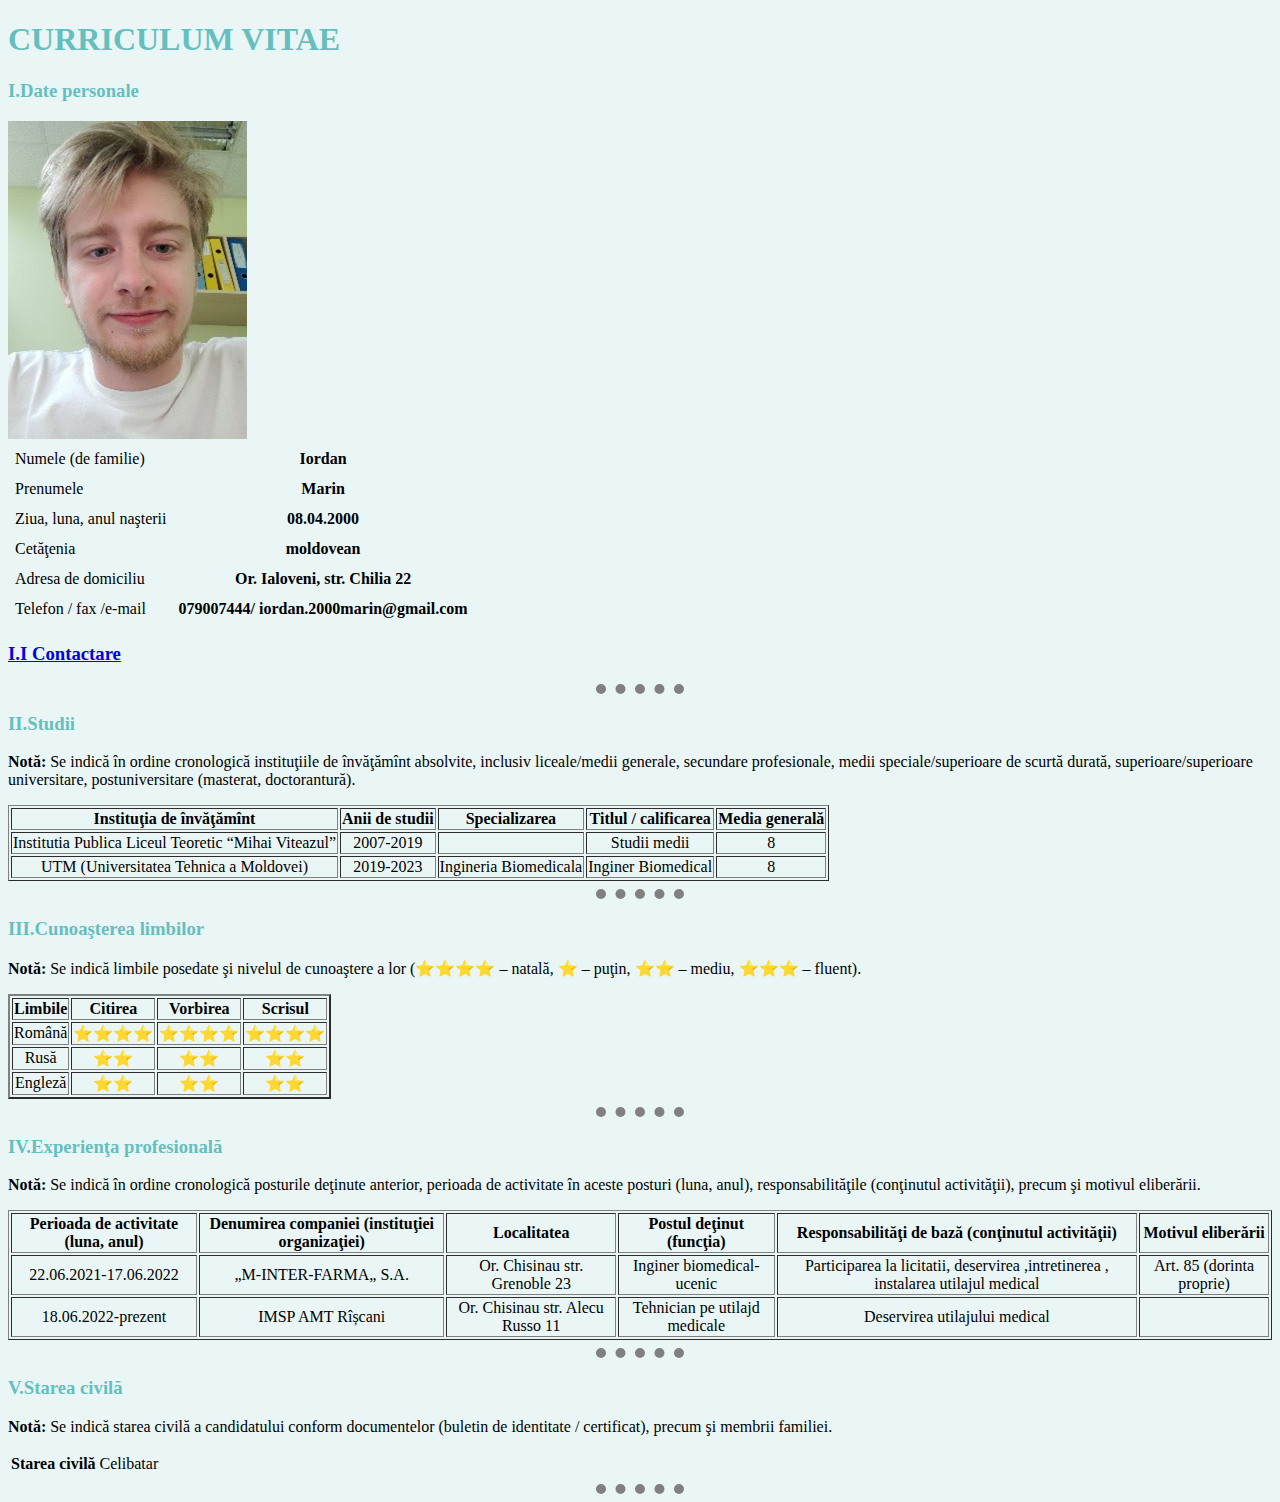
<file: index.html>
<!DOCTYPE html>
<html lang="en">
  <head>
    <meta charset="UTF-8" />
    <meta name="viewport" content="width=device-width, initial-scale=1.0" />
    <title>CV_Iordan_Marin</title>
    <link rel="stylesheet" href="style.css" />
  </head>

  <body >
    <h1>CURRICULUM VITAE</h1>
    <h3>I.Date personale</h3>
    <img src="Picture1.jpg" alt="Iorda Marin" />

    <table cellpadding="5">
      <tr>
        <td>Numele (de familie)</td>
        <th>Iordan</th>
      </tr>
      <tr>
        <td>Prenumele</td>
        <th>Marin</th>
      </tr>
      <tr>
        <td>Ziua, luna, anul naşterii</td>
        <th>08.04.2000</th>
      </tr>
      <tr>
        <td>Cetăţenia</td>
        <th>moldovean</th>
      </tr>
      <tr>
        <td>Adresa de domiciliu</td>
        <th>Or. Ialoveni, str. Chilia 22</th>
      </tr>
      <tr>
        <td>Telefon / fax /e-mail</td>
        <th>079007444/ iordan.2000marin@gmail.com</th>
      </tr>
    </table>
    <h3><a href="contact.html">I.I Contactare</a></h3>
    <hr />
    <h3>II.Studii</h3>
    <p>
      <strong>Notă:</strong> Se indică în ordine cronologică instituţiile de
      învăţămînt absolvite, inclusiv liceale/medii generale, secundare
      profesionale, medii speciale/superioare de scurtă durată,
      superioare/superioare universitare, postuniversitare (masterat,
      doctorantură).
    </p>
    <table border="1">
      <tr align="center">
        <th>Instituţia de învăţămînt</th>
        <th>Anii de studii</th>
        <th>Specializarea</th>
        <th>Titlul / calificarea</th>
        <th>Media generală</th>
      </tr>
      <tr align="center">
        <td>Institutia Publica Liceul Teoretic “Mihai Viteazul”</td>
        <td>2007-2019</td>
        <td></td>
        <td>Studii medii</td>
        <td>8</td>
      </tr>
      <tr align="center">
        <td>UTM (Universitatea Tehnica a Moldovei)</td>
        <td>2019-2023</td>
        <td>Ingineria Biomedicala</td>
        <td>Inginer Biomedical</td>
        <td>8</td>
      </tr>
    </table>
    <hr />
    <h3>III.Cunoaşterea limbilor</h3>
    <p>
      <strong>Notă:</strong> Se indică limbile posedate şi nivelul de cunoaştere
      a lor (⭐⭐⭐⭐ – natală, ⭐ – puţin, ⭐⭐ – mediu, ⭐⭐⭐ – fluent).
    </p>
    <table border="2">
      <tr align="center">
        <th>Limbile</th>
        <th>Citirea</th>
        <th>Vorbirea</th>
        <th>Scrisul</th>
      </tr>
      <tr>
        <td>Română</td>
        <td>⭐⭐⭐⭐</td>
        <td>⭐⭐⭐⭐</td>
        <td>⭐⭐⭐⭐</td>
      </tr>
      <tr align="center">
        <td>Rusă</td>
        <td>⭐⭐</td>
        <td>⭐⭐</td>
        <td>⭐⭐</td>
      </tr>
      <tr align="center">
        <td>Engleză</td>
        <td>⭐⭐</td>
        <td>⭐⭐</td>
        <td>⭐⭐</td>
      </tr>
    </table>
    <hr />
    <h3>IV.Experienţa profesională</h3>
    <p>
      <strong>Notă:</strong> Se indică în ordine cronologică posturile deţinute
      anterior, perioada de activitate în aceste posturi (luna, anul),
      responsabilităţile (conţinutul activităţii), precum şi motivul eliberării.
    </p>
    <table border="1">
      <tr>
        <th>Perioada de activitate (luna, anul)</th>
        <th>Denumirea companiei (instituţiei organizaţiei)</th>
        <th>Localitatea</th>
        <th>Postul deţinut (funcţia)</th>
        <th>Responsabilităţi de bază (conţinutul activităţii)</th>
        <th>Motivul eliberării</th>
      </tr>
      <tr align="center">
        <td>22.06.2021-17.06.2022</td>
        <td>„M-INTER-FARMA„ S.A.</td>
        <td>Or. Chisinau str. Grenoble 23</td>
        <td>Inginer biomedical- ucenic</td>
        <td>
          Participarea la licitatii, deservirea ,intretinerea , instalarea
          utilajul medical
        </td>
        <td>Art. 85 (dorinta proprie)</td>
      </tr>
      <tr align="center">
        <td>18.06.2022-prezent</td>
        <td>IMSP AMT Rîșcani</td>
        <td>Or. Chisinau str. Alecu Russo 11</td>
        <td>Tehnician pe utilajd medicale</td>
        <td>Deservirea utilajului medical</td>
        <td></td>
      </tr>
    </table>
    <hr />
    <h3>V.Starea civilă</h3>
    <p>
      <strong>Notă:</strong> Se indică starea civilă a candidatului conform
      documentelor (buletin de identitate / certificat), precum şi membrii
      familiei.
    </p>
    <table>
      <tr>
        <th>Starea civilă</th>
        <td>Celibatar</td>
      </tr>
    </table>
    <hr />
  </body>
</html>
</file>
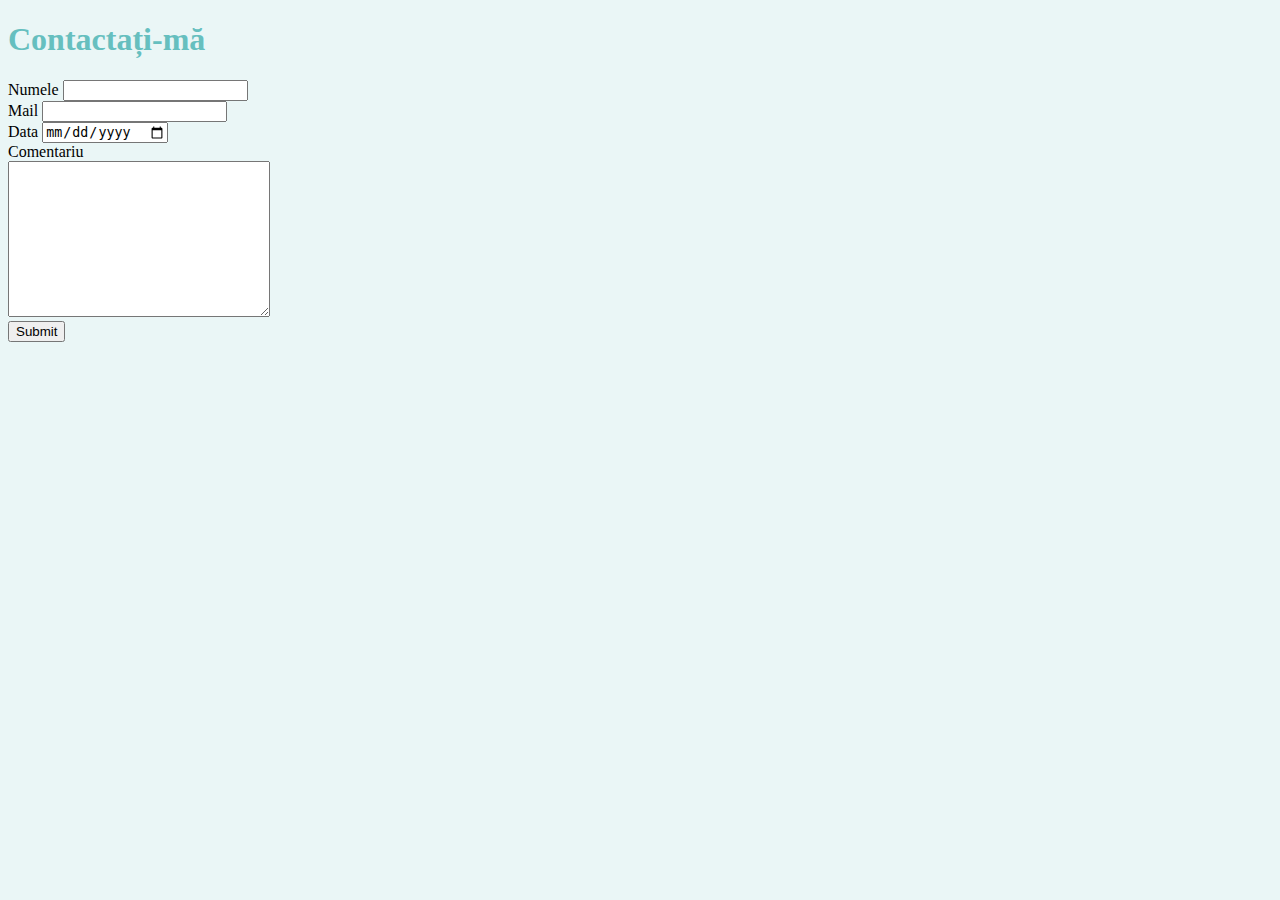
<file: contact.html>
<!DOCTYPE html>
<html lang="en">
  <head>
    <meta charset="UTF-8" />
    <meta name="viewport" content="width=device-width, initial-scale=1.0" />
    <title>Contactați-mă</title>
    <link rel="stylesheet" href="style.css" />
  </head>
  <body>
    <h1>Contactați-mă</h1>
    <form
      action="mailto:iordan.2000marin@gmail.com "
      method="post"
      enctype="text/plain"
    >
      <label for="">Numele</label>
      <input type="text" name="Numele" /><br />
      <label for="">Mail</label>
      <input type="email" name="Mail" /><br />
      <label>Data</label>
      <input type="date" name="Data" /><br />
      <label>Comentariu</label><br />
      <textarea name="Comentariu" cols="30" rows="10"></textarea><br />
      <input type="submit" />
    </form>
  </body>
</html>
</file>
<file: style.css>
body {
  background-color: #eaf6f6;
}
hr {
  border-style: none;
  border-top-style: dotted;
  border-color: grey;
  border-width: 10px;
  width: 7%;
}
h3 {
  color: #66bfbf;
}
h1 {
  color: #66bfbf;
}
</file>
